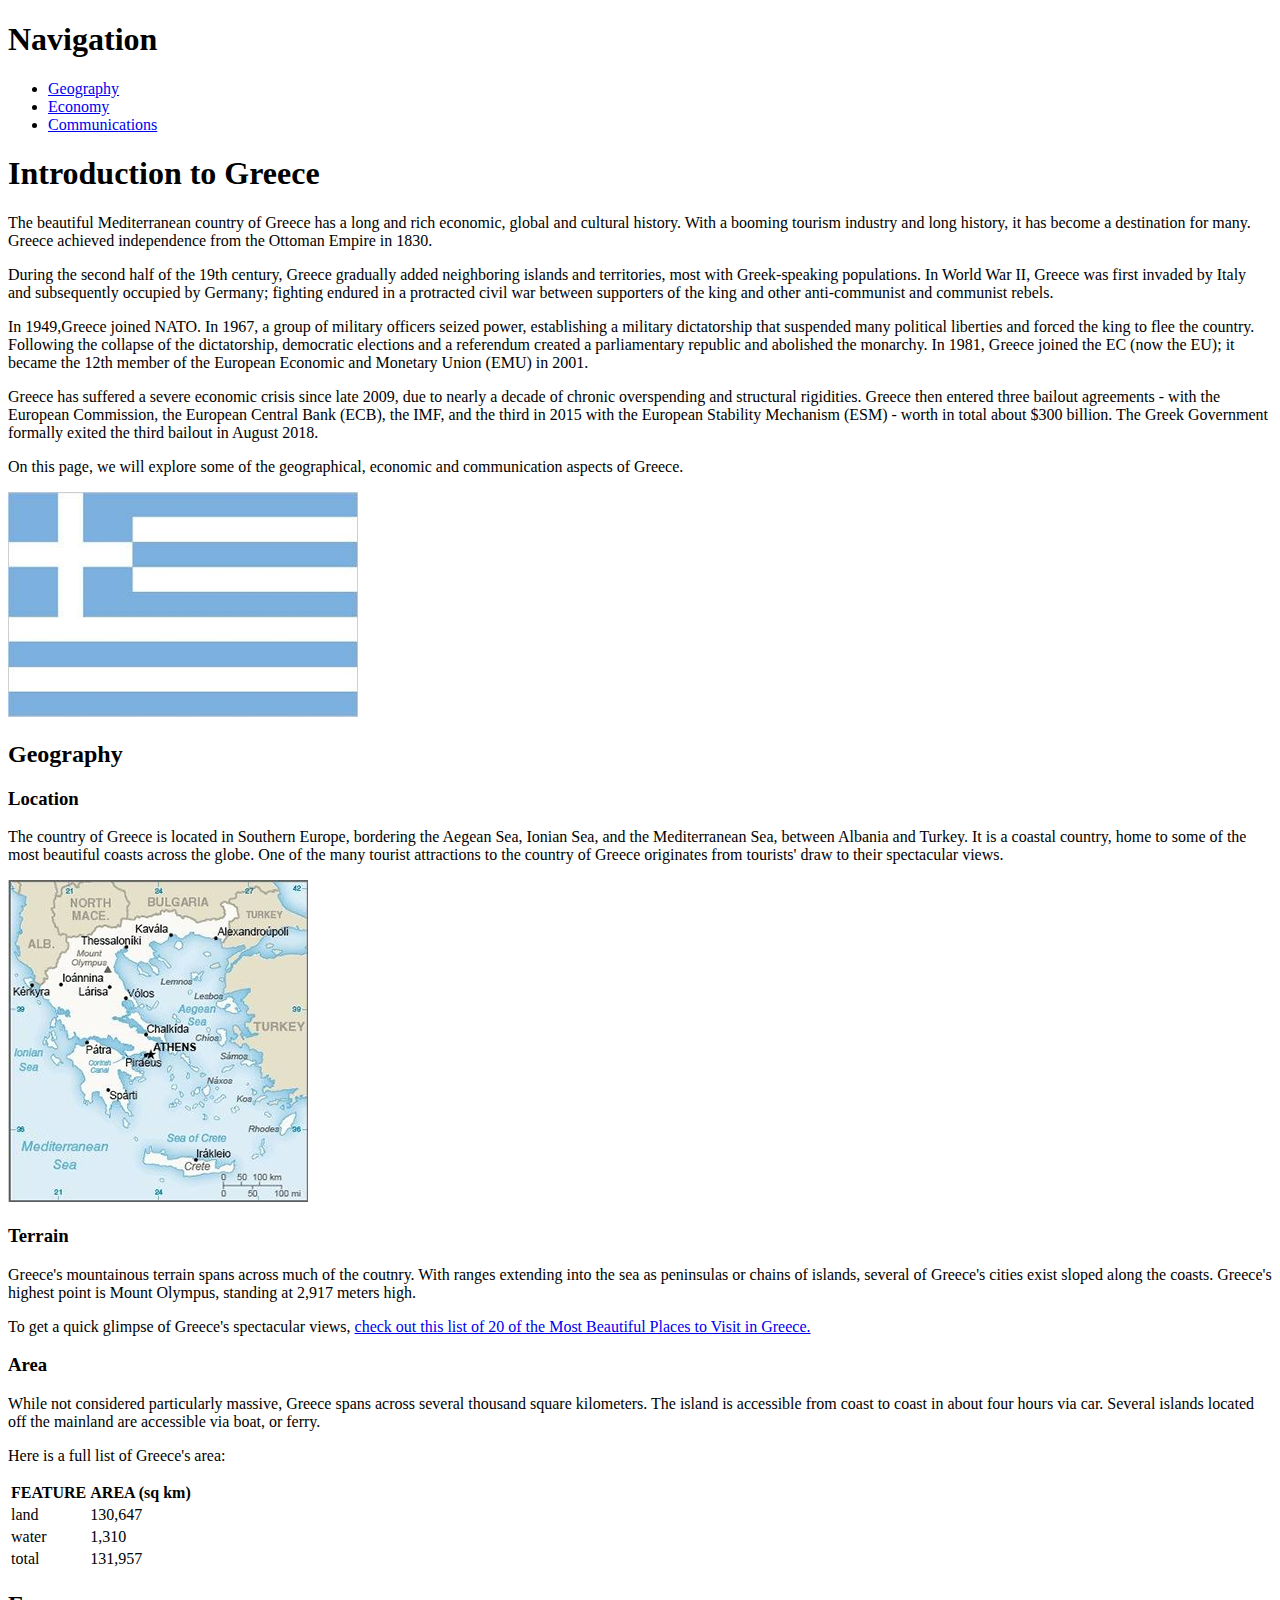
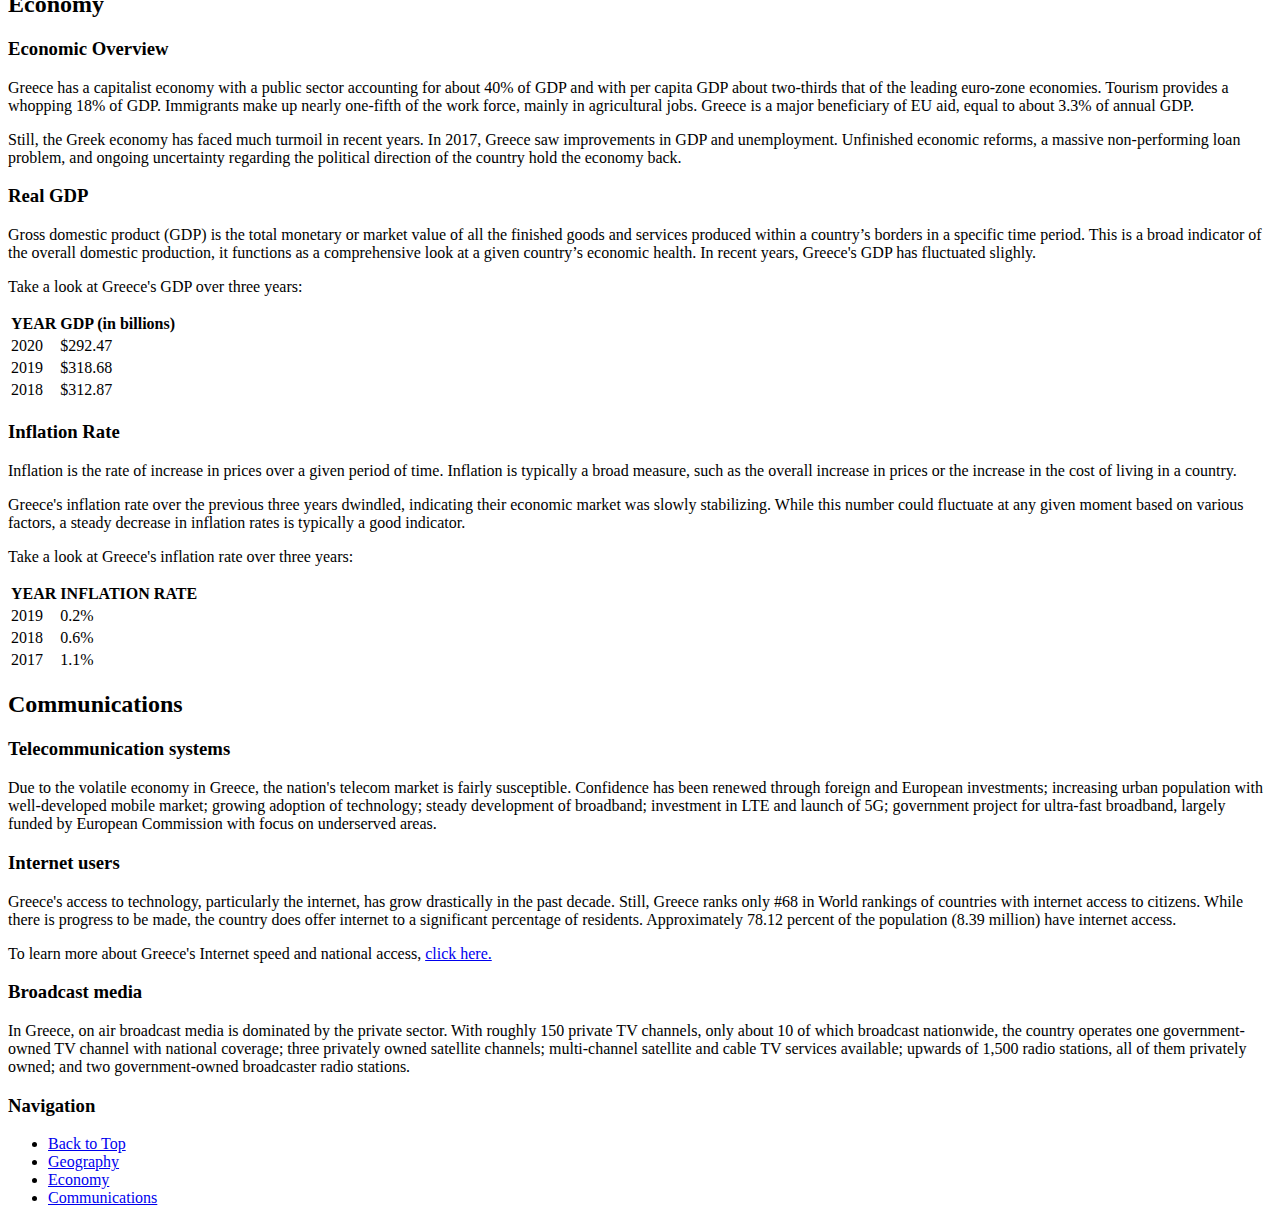
<file: greece.html>
<!doctype html>
<html lang="en">
  <head>
    <link rel="stylesheet" type="text/css" href="https://jennyhudak.github.io/CSS/style.css" media="screen" />
    <meta charset="utf-8">
    <title>Greece</title>
  </head>

<body>
<h1 id="top">Navigation</h1>
  <ul>
    <li><a href="#geography">Geography</a></li>
    <li><a href="#economy">Economy</a></li>
    <li><a href="#communications">Communications</a></li>
  </ul>

<main class="spacing">
    <div class="grid-container-intro">
    <h1>Introduction to Greece</h1>
        <p>The beautiful Mediterranean country of Greece has a long and
          rich economic, global and cultural history. With a booming tourism
          industry and long history, it has become a destination for many. Greece
          achieved independence from the Ottoman Empire in
          <time datetime="1830">1830</time>.</p>
        <p>During the second half of the 19th century, Greece gradually added
          neighboring islands and territories, most with Greek-speaking
          populations. In World War II, Greece was first
          invaded by Italy and subsequently occupied by Germany; fighting endured
          in a protracted civil war between supporters of the king and other
          anti-communist and communist rebels.</p>
        <p>In <time datetime="1949">1949</time>,Greece joined NATO.
          In <time datetime="1967">1967</time>, a group of
          military officers seized power, establishing a military dictatorship
          that suspended many political liberties and forced the king to flee the
          country. Following the collapse of the dictatorship, democratic
          elections and a referendum created a parliamentary republic and
          abolished the monarchy. In <time datetime="1981">1981</time>,
          Greece joined the EC (now the EU); it became the 12th member of the
          European Economic and Monetary Union (EMU)
          in <time datetime="2001">2001</time>.</p>
        <p>Greece has suffered a severe economic crisis since
          late <time datetime="2009">2009</time>, due to nearly a
          decade of chronic overspending and structural rigidities.
          Greece then entered three bailout agreements - with the European
          Commission, the European Central Bank (ECB), the IMF, and the third
          in <time datetime="2015">2015</time> with the European Stability
          Mechanism (ESM) - worth in total about $300 billion. The Greek
          Government formally exited the third bailout
          in <time datetime="2018-08">August 2018</time>.</p>
        <p>On this page, we will explore some of the geographical, economic and
          communication aspects of Greece.</p>
     <div class="flag">
        <img src="https://jennyhudak.github.io/images/greece-flag.png" alt="Greek Flag">
        <!--Source: CIA World Factbook-->
      </div>
    </div>

<div class="grid-container-header">
  <article class="geography">
    <h2 id = "geography">Geography</h2>
  </div>

<div class="grid-container">
    <!--This is the geography section-->
      <div class="grid-item">
       <div class="one">
        <h3>Location</h3>
        <p>The country of Greece is located in Southern Europe, bordering the
            Aegean Sea, Ionian Sea, and the Mediterranean Sea, between Albania and
            Turkey. It is a coastal country, home to some of the most beautiful
            coasts across the globe. One of the many tourist attractions to
            the country of Greece originates from tourists' draw to their spectacular
            views.</p>
                   <div class="map">
                    <img src="https://jennyhudak.github.io/images/greece-map.png" alt="Map of Greece">
                    <!--Source: CIA World Factbook-->
                    </div>
                  </div>
                </div>
    <div class="grid-item">
     <div class="two">
        <h3>Terrain</h3>
        <p>Greece's mountainous terrain spans across much of the coutnry.
            With ranges extending into the sea as peninsulas or chains of islands,
            several of Greece's cities exist sloped along the coasts. Greece's
            highest point is Mount Olympus, standing at 2,917 meters high.</p>
          <p> To get a quick glimpse of Greece's spectacular views,
               <a href="https://globalgrasshopper.com/destinations/europe/10-beautiful-places-visit-greece/">
                 check out this list of 20 of the Most Beautiful Places to
                 Visit in Greece.</a></p>
          </div>
        </div>
      <div class="grid-item">
       <div class="three">
          <h3>Area</h3>
            <p>While not considered particularly massive, Greece spans across several
              thousand square kilometers. The island is accessible from coast to coast
              in about four hours via car. Several islands located off the mainland
              are accessible via boat, or ferry.</p>
          <p> Here is a full list of Greece's area:</p>
              <table>
                  <tr>
                    <th>FEATURE</th>
                    <th>AREA (sq km)</th>
                  </tr>
                  <tr>
                    <td>land</td>
                    <td>130,647</td>
                  </tr>
                  <tr>
                    <td>water</td>
                    <td>1,310</td>
                  </tr>
                  <tr>
                    <td>total</td>
                    <td>131,957</td>
                  </tr>
              </table>
          </div>
        </div>
  </article>
</div>

<div class="grid-container-header">
    <article class="economy">
  <h2 id="economy">Economy</h2>
</div>
  <!--This is the economy section-->

<div class="grid-container">
  <div class="grid-item">
   <div class="one">
    <h3>Economic Overview</h3>
        <p>Greece has a capitalist economy with a public sector accounting for
          about 40% of GDP and with per capita GDP about two-thirds that of the
          leading euro-zone economies. Tourism provides a whopping 18% of GDP.
          Immigrants make up nearly one-fifth of the work force, mainly in
          agricultural jobs. Greece is a major beneficiary of EU aid, equal
          to about 3.3% of annual GDP.</p>
        <p>Still, the Greek economy has faced much turmoil in recent years. In
          <time datetime="2017">2017</time>, Greece saw improvements in GDP and
          unemployment. Unfinished economic reforms, a massive non-performing
          loan problem, and ongoing uncertainty regarding the political direction
          of the country hold the economy back.</p>
        </div>
      </div>
  <div class="grid-item">
   <div class="two">
    <h3>Real GDP</h3>
        <p>Gross domestic product (GDP) is the total monetary or market value of
          all the finished goods and services produced within a country’s
          borders in a specific time period. This is a broad indicator of the
          overall domestic production, it functions as a comprehensive look
          at a given country’s economic health. In recent years, Greece's GDP
          has fluctuated slighly.</p>
        <p>Take a look at Greece's GDP over three years:</p>
            <table>
                <tr>
                  <th>YEAR</th>
                  <th>GDP (in billions)</th>
                </tr>
                <tr>
                  <td>2020</td>
                  <td>$292.47</td>
                </tr>
                <tr>
                  <td>2019</td>
                  <td>$318.68</td>
                </tr>
                <tr>
                  <td>2018</td>
                  <td>$312.87</td>
                </tr>
            </table>
            <!--Source: CIA World Factbook-->
          </div>
      </div>
  <div class="grid-item">
    <div class="three">
      <h3>Inflation Rate</h3>
          <p>Inflation is the rate of increase in prices over a given period of
            time. Inflation is typically a broad measure, such as the overall
            increase in prices or the increase in the cost of living in a country.
          </p>
          <p>Greece's inflation rate over the previous three years dwindled,
            indicating their economic market was slowly stabilizing. While this
            number could fluctuate at any given moment based on various factors, a
            steady decrease in inflation rates is typically a good indicator.</p>
          <p>Take a look at Greece's inflation rate over three years:</p>
              <table>
                  <tr>
                    <th>YEAR</th>
                    <th>INFLATION RATE</th>
                  </tr>
                  <tr>
                    <td>2019</td>
                    <td>0.2%</td>
                  </tr>
                  <tr>
                    <td>2018</td>
                    <td>0.6%</td>
                  </tr>
                  <tr>
                    <td>2017</td>
                    <td>1.1%</td>
                  </tr>
              </table>
              <!--Source: CIA World Factbook-->
            </div>
        </div>
    </article>
</div>

<div class="grid-container-header">
  <article class="communications">
  <h2 id="communications">Communications</h2>
</div>
  <!--This is the communications section-->

<div class="grid-container">
    <div class="grid-item">
     <div class="one">
      <h3>Telecommunication systems</h3>
        <p>Due to the volatile economy in Greece, the nation's telecom market
          is fairly susceptible. Confidence has been renewed through foreign and
          European investments; increasing urban population with well-developed
          mobile market; growing adoption of technology; steady development
          of broadband; investment in LTE and launch of 5G; government project
          for ultra-fast broadband, largely funded by European Commission with
          focus on underserved areas. </p><!--Source: CIA World Factbook-->
        </div>
      </div>
    <div class="grid-item">
       <div class="two">
      <h3>Internet users</h3>
          <p>Greece's access to technology, particularly the internet, has grow
            drastically in the past decade. Still, Greece ranks only #68 in World
            rankings of countries with internet access to citizens.
            <!--Source: CIA World Factbook--> While there is
            progress to be made, the country does offer internet to a significant
            percentage of residents. Approximately 78.12 percent of the population
            (8.39 million) have internet access.</p>
            <p> To learn more about Greece's Internet speed and national access,
               <a href="https://greekreporter.com/2021/07/16/greece-ranks-bottom-on-internet-speed-in-europe/">
                 click here.</a></p>
               </div>
            </div>
    <div class="grid-item">
     <div class="three">
      <h3>Broadcast media</h3>
        <p>In Greece, on air broadcast media is dominated by the private sector.
          With roughly 150 private TV channels, only about 10 of which broadcast
          nationwide, the country operates one government-owned TV channel with
          national coverage; three privately owned satellite channels;
          multi-channel satellite and cable TV services available;
          upwards of 1,500 radio stations, all of them privately owned; and
          two government-owned broadcaster radio stations. </p>
        </div>
      </div>
  </article>
</div>

<footer><h3>Navigation</h3>
    <ul>
      <li><a href="#top">Back to Top</a></li>
      <li><a href="#geography">Geography</a></li>
      <li><a href="#economy">Economy</a></li>
      <li><a href="#communications">Communications</a></li>
    </ul>
  </footer>
  </main>
</body>
</html>
</file>
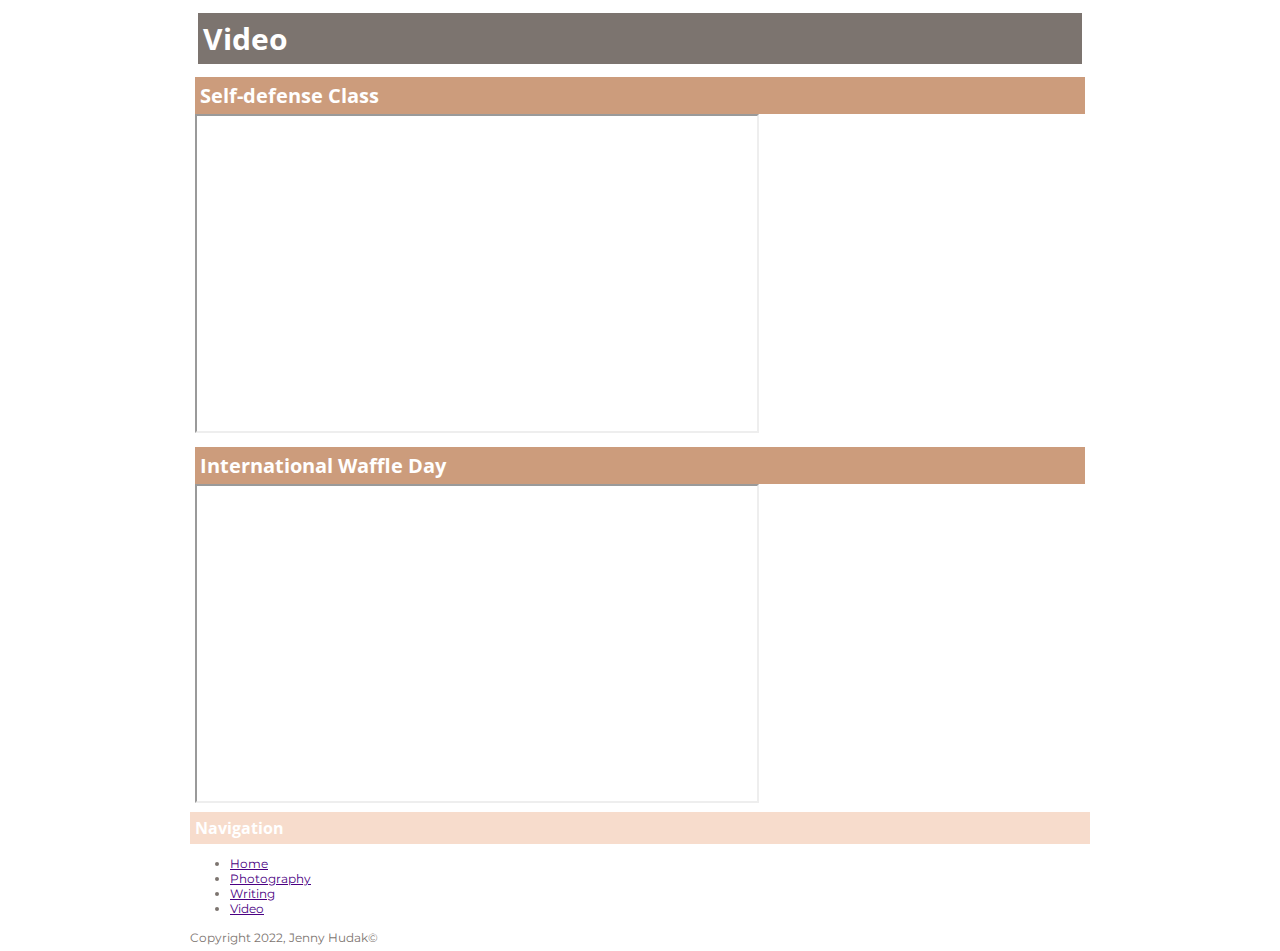
<file: portfolio/video.html>
<!doctype html>
<html lang="en">
  <head>
    <link rel="stylesheet" type="text/css" href="/css/style.css" media="screen" />
    <meta charset="utf-8">
    <title>Video</title>
  </head>

<body>
    <div class="grid-container-header">
        <h1>Video</h1>
          </div>
          <div id="video">
              <h2>Self-defense Class</h2>
                <iframe width="560" height="315"
                  src="https://www.youtube.com/embed/wYSt0yB0Xp4">
                  </iframe>
              </div>
          <div id="video">
            <h2>International Waffle Day</h2>
                <iframe width="560" height="315"
                src="https://www.youtube.com/embed/V1sJQkS0upg"
                </iframe>
            </div>
          <div id="video">
            <h2>Thanksgiving Man on the Street</h2>
              <iframe width="560" height="315"
              src="https://www.youtube.com/embed/Q2gK7Q3T6s0"
              </iframe>
          </div>
    <h3>Navigation</h3>
        <ul>
          <li><a href="/">Home</a></li>
          <li><a href="/portfolio/photography.html">Photography</a></li>
          <li><a href="/portfolio/writing.html">Writing</a></li>
          <li><a href="/portfolio/video.html">Video</a></li>
        </ul>
    <footer><small>Copyright 2022, Jenny Hudak©</small></footer>
  </body>
</html>
</file>
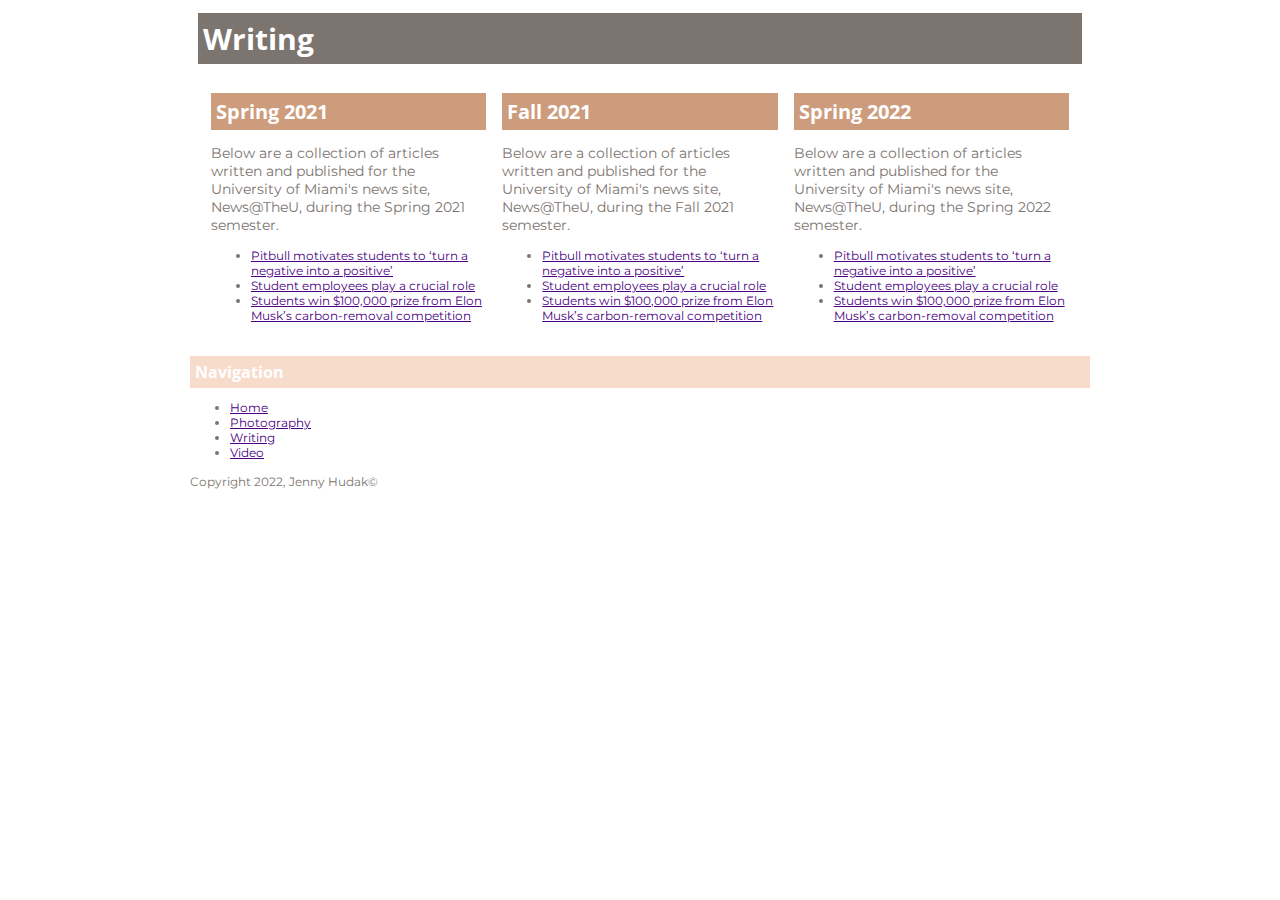
<file: portfolio/writing.html>
<!doctype html>
<html lang="en">
  <head>
    <link rel="stylesheet" type="text/css" href="/css/style.css" media="screen" />
    <meta charset="utf-8">
    <title>Writing</title>
  </head>

<body>
    <div class="grid-container-header">
      <h1>Writing</h1>
        </div>

<div id="writing">
  <div class="grid-container">
        <div class="grid-item">
         <div class="one">
          <h2>Spring 2021</h2>
              <p>Below are a collection of articles written and published for the
              University of Miami's news site, News@TheU, during the Spring 2021 semester.</p>
            <ul>
                <li><a href="https://news.miami.edu/stories/2022/03/pitbull-motivates-students-to-turn-a-negative-into-a-positive.html"> Pitbull motivates students to ‘turn a negative into a positive’</a></li>
                <li><a href="https://news.miami.edu/stories/2021/04/student-employees-play-a-crucial-role.html">Student employees play a crucial role</a></li>
                <li><a href="https://news.miami.edu/stories/2021/11/students-win-100,000-prize-from-elon-musks-carbon-removal-competition.html">Students win $100,000 prize from Elon Musk’s carbon-removal competition</a></li>
              </ul>
            </div>
          </div>
        <div class="grid-item">
         <div class="two">
          <h2>Fall 2021</h2>
              <p>Below are a collection of articles written and published for the
              University of Miami's news site, News@TheU, during the Fall 2021 semester.</p>
              <ul>
                <li><a href="https://news.miami.edu/stories/2022/03/pitbull-motivates-students-to-turn-a-negative-into-a-positive.html"> Pitbull motivates students to ‘turn a negative into a positive’</a></li>
                <li><a href="https://news.miami.edu/stories/2021/04/student-employees-play-a-crucial-role.html">Student employees play a crucial role</a></li>
                <li><a href="https://news.miami.edu/stories/2021/11/students-win-100,000-prize-from-elon-musks-carbon-removal-competition.html">Students win $100,000 prize from Elon Musk’s carbon-removal competition</a></li>
              </ul>
            </div>
          </div>
        <div class="grid-item">
          <div class="three">
            <h2>Spring 2022</h2>
                <p>Below are a collection of articles written and published for the
                University of Miami's news site, News@TheU, during the Spring 2022 semester.</p>
                <ul>
                  <li><a href="https://news.miami.edu/stories/2022/03/pitbull-motivates-students-to-turn-a-negative-into-a-positive.html"> Pitbull motivates students to ‘turn a negative into a positive’</a></li>
                  <li><a href="https://news.miami.edu/stories/2021/04/student-employees-play-a-crucial-role.html">Student employees play a crucial role</a></li>
                  <li><a href="https://news.miami.edu/stories/2021/11/students-win-100,000-prize-from-elon-musks-carbon-removal-competition.html">Students win $100,000 prize from Elon Musk’s carbon-removal competition</a></li>
                </ul>
              </div>
            </div>
          </div>
      </div>
  <h3>Navigation</h3>
        <ul>
          <li><a href="/">Home</a></li>
          <li><a href="/portfolio/photography.html">Photography</a></li>
          <li><a href="/portfolio/writing.html">Writing</a></li>
          <li><a href="/portfolio/video.html">Video</a></li>
        </ul>
      <footer><small>Copyright 2022, Jenny Hudak©</small></footer>
    </body>
</html>
</file>
<file: css/style.css>
@charset "utf-8";
@import url('https://fonts.googleapis.com/css2?family=Montserrat&family=Open+Sans:wght@800&display=swap');

h1{
  background: rgb(124,116,111);
  font-family: 'Open Sans', Arial, Helvetica, sans-serif;
  font-size: 30px;
  font-weight: bold;
  color: rgb(255,255,255);
  margin: auto;
  padding: 5px;
}

h2{
  background: rgb(204,156,124);
  font-family: 'Open Sans', Arial, Helvetica, sans-serif;
  font-size: 20px;
  font-weight: bold;
  color: rgb(255,255,255);
  margin: auto;
  padding: 5px;
}

h3{
  background: rgb(247,220,204);
  font-family: 'Open Sans', Arial, Helvetica, sans-serif;
  font-size: 16px;
  font-weight: bold;
  color: rgb(255,255,255);
  margin: auto;
  padding: 5px;
}

body {
    background: rgb(255,255,255);
    font-family: 'Montserrat', "Helvetica Neue", Helvetica, Arial, sans-serif;
    font-size: 14px;
    font-weight: normal;
    color: rgb(124,116,111);
    margin: auto;
    padding: 5px;
    max-width: 900px
}

#navigation {
  padding: 5px;
  margin: auto;
  display: grid;
  text-align: center;
  grid-template-columns: auto auto auto;
}

#photography {
  padding: 5px;
  margin: auto;
  display: grid;
  grid-template-columns: auto auto auto;
  max-width: auto;
}

#writing {
	padding: 5px;
	margin: auto;
  display: grid;
  grid-template-columns: auto auto auto;
}

#video {
	padding: 5px;
	margin: auto;
  margin-left: auto;
  margin-right: auto;
  max-width: auto;
}

.grid-container-intro {
  border: 3px solid transparent;
  border-radius: 5px 0px 0px 5px;
  border-width: 3px 3px 3px 3px;
  padding: 5px;
  text-align: center;
}

.grid-container-header {
  border: 0px solid transparent;
  border-radius: 0px 0px 0px 0px;
  border-width: 3px 3px 3px 3px;
  padding: 5px;
}

.grid-container {
  display: grid;
    max-width: 100%;
    column-width: auto;
    grid-template-columns: 1fr 1fr 1fr;
    grid-template-rows: auto;


    grid-template-areas:
          "head head2 head3"
          "main main2 main3";

          border: 0px solid transparent;
          border-radius: 0px 0px 0px 0px;
          border-width: 3px 3px 3px 3px;
          padding: 5px;

}

.grid-item {
  border: 3px solid transparent;
  margin-left: auto;
  margin-right: auto;
  max-width: auto;
  padding: 5px;

}

.one {
  grid-column: 1;
  grid-row: 1 / 5;
}
.two {
  grid-column: 2;
  grid-row: 1 / 5;
}
.three {
  grid-column: 3;
  grid-row: 1 / 5;
}


ul {
  font-size: 12px;
}

.img {
  max-width: 100px;
  height: auto;
}

.logo {
	padding: 10px;
  border: 3px solid transparent;
  margin-left: auto;
  margin-right: auto;
  max-width: 100%;
  height: auto;

}

.grad {
	padding: 10px;
  border: 3px solid transparent;
  margin-left: auto;
  margin-right: auto;

}

.landscape {
	padding: 10px;
  border: 3px solid transparent;
  margin-left: auto;
  margin-right: auto;

}

.univmiami {
	padding: 10px;
  border: 3px solid transparent;
  margin-left: auto;
  margin-right: auto;

}

a: {
  color: rgb(204,156,124);
}

a:link {
  color:rgb(75,0,130);
}

a:visited {
  color: rgb(147,112,219);
}

a:hover {
  color: rgb(100, 0, 100);
}

a:active {
  color: rgb(172,79,198);
}
</file>
